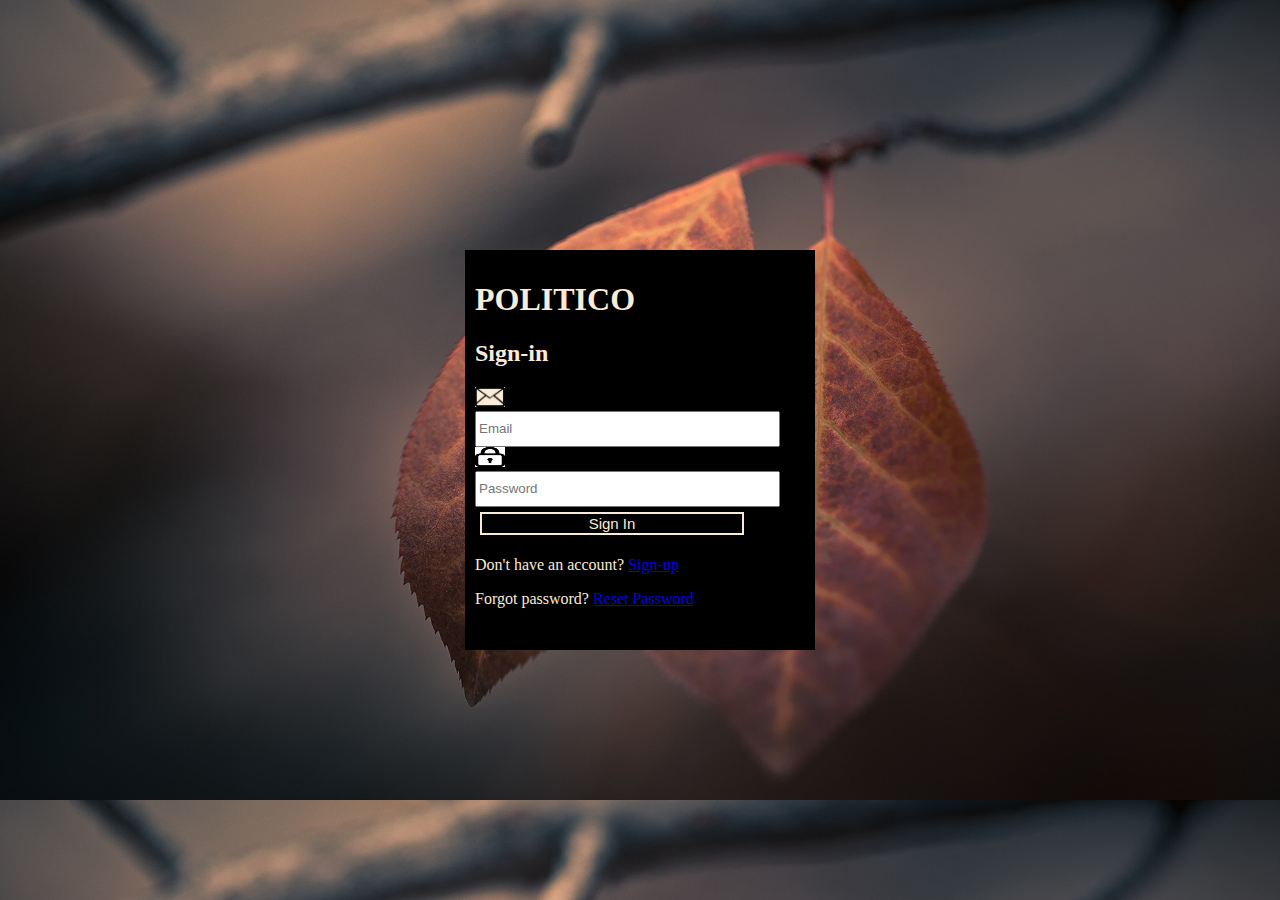
<file: signin.html>
<!doctype html>
<html>
        <head>
                <meta charset='utf-8'/>
                <title>sign-in</title>
                <link rel='stylesheet' href='signin.css'>
        </head>
        <body>
            <div class='full'>
                    <h1>POLITICO<br></h1>
                    <h2>Sign-in</h2>
                        
                    <img src="email.png" class='image'><br>
                    <input class='textbox' type="email" placeholder='Email' email='emailaddress' /><br>
                        
                    <img src="password.png" class='image'><br>
                    <input class='textbox' type="password" placeholder='Password' password='userpassword' /><br>

                    <input class='button' type="button" name="" value="Sign In"><br>
                    <p>Don't have an account? <a href="signup.html">Sign-up</a> </p>
                    <p>Forgot password? <a href="#">Reset Password</a> </p>
            </div>

        </body>
</html>
</file>
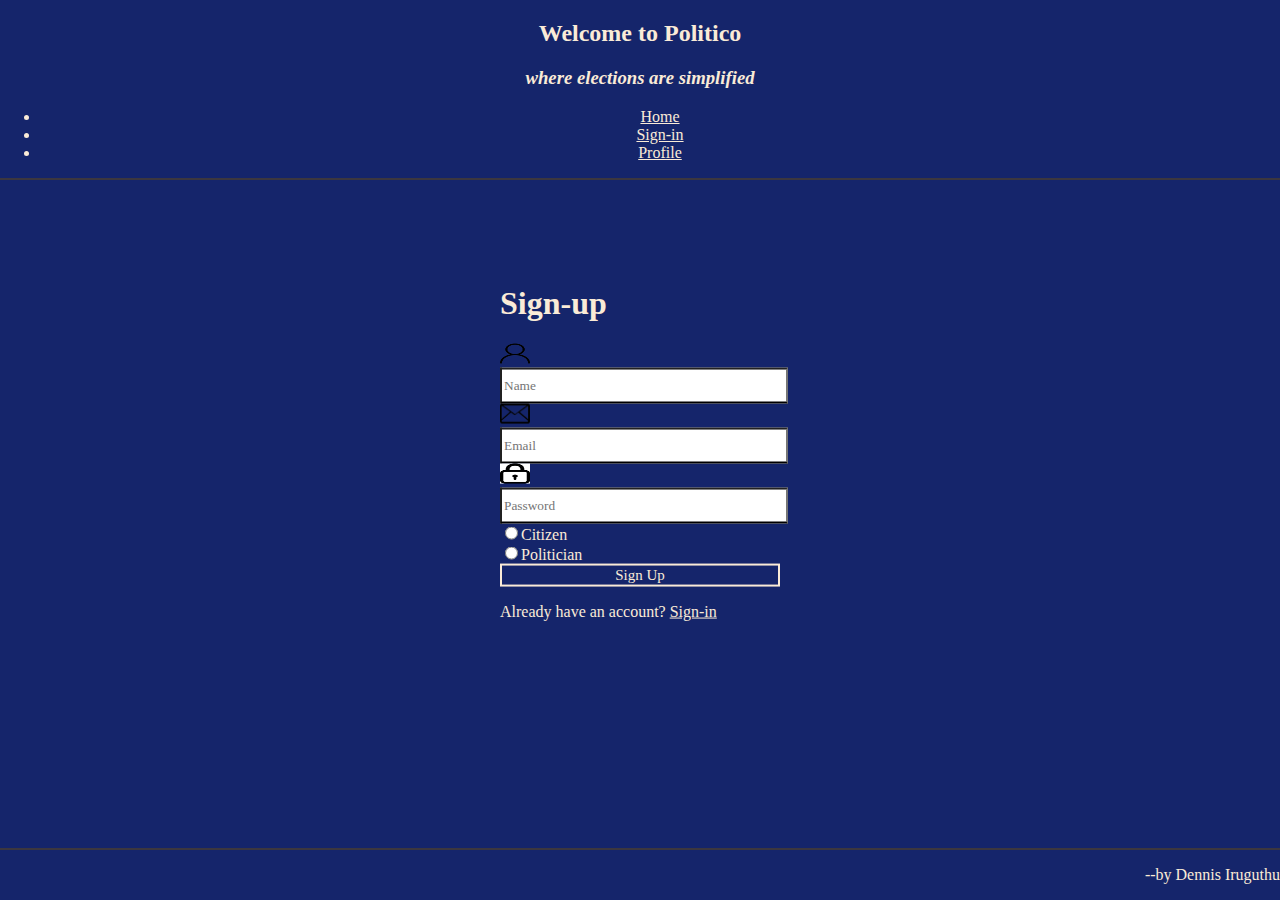
<file: signup.html>
<!DOCTYPE html>
<html>
    <head>
        <meta charset='utf-8'/>
        <title>Politico-signup</title>
        <link rel='stylesheet' href='signup.css'>
    </head>
    
    <body>
    
        <header>
            <h2>Welcome to Politico<br/></h2>
            <h3><em>where elections are simplified</em></font></h3>
            <ul>
                <li><a href="home.html">Home</a></li>
                <li><a href="signin.html">Sign-in</a></li>
                <li><a href="profile.html">Profile</a></li>

            
            </ul>
         </header>

        <div class="signup-box">
            <h1>Sign-up</h1>

            <img src="name.png" class='image'><br>
            <input class='textbox' type="text" placeholder='Name' name="fullname" /><br>
                
            <img src="email.png" class='image'><br>
            <input class='textbox' type="email" placeholder='Email' email='emailaddress' /><br>
                
            <img src="password.png" class='image'><br>
            <input class='textbox' type="password" placeholder='Password' password='userpassword' /><br>
                
            <input class='radio' type="radio" name="user" value="citizen">Citizen<br>
            <input class='radio' type="radio" name="user" value="politician">Politician<br>
                
            <input class='button' type="button" name="" value="Sign Up">
            <p>Already have an account? <a href="signin.html">Sign-in</a> </p>
        </div>
        
        <footer>
            <p>--by Dennis Iruguthu</p>
        </footer>

    </body>
</html>
</file>
<file: signin.css>
body{
    margin: 0;
    padding: 0;
    background: url(bg.jpg);
    background-size: cover;
    font-family: 'Trebuchet MS';
    color: antiquewhite;
}
.image{
    width: 30px;
    height: 20px;
    background: antiquewhite;
}

.full{
    width: 350px;
    height: 400px;
    padding: 10px;
    background:black;
    color: antiquewhite;
    top: 50%;
    left: 50%;
    position: absolute;
    transform: translate(-50%,-50%);
    box-sizing: border-box;
    
}
.textbox{
    width: 90%;
    height: 30px;
    color: black;
}
.button{
    width: 80%;
    margin: 5px;
    color: antiquewhite;
    background: none;
    border: 2px solid ;
    font-size: 15px;
    cursor: pointer;
}
</file>
<file: signup.css>
header{
    text-align: center;
    font-family: Trebuchet MS;
    color: antiquewhite;
    border-bottom: 2px solid rgba(109, 78, 12, 0.452);

}
:not(ul){

    font-family: Trebuchet MS;
    color: antiquewhite;

}
body{

    margin: 0;
    padding: 0;
    font-family: Garamond;
    background-color: rgb(21, 37, 107);
}

.signup-box{
    width: 280px;
    position: absolute;
    top: 50%;
    left: 50%;
    transform: translate(-50%,-50%);
    color: antiquewhite;

}

.textbox{
    width: 100%;
    height: 30px;
    border-bottom: 2px solid black;
    color: black;
}
.radio{
    font-family: Trebuchet MS;
    color: antiquewhite;
    cursor: pointer;
}

.button{
    width: 100%;
    background: none;
    border-bottom: 2px solid rgba(109, 78, 12, 0.452);
    border: 2px solid ;
    color: antiquewhite;
    font-size: 15px;
    cursor: pointer;
}

.image{
    width:30px;
    height: 20px;
}

footer{
    font-size: 2;
    position: absolute;
    bottom: 0;
    width: 100%;
    height: 50px;
    border-top: 2px solid rgba(109, 78, 12, 0.452);
    text-align: right;
    color: antiquewhite;


}
</file>
